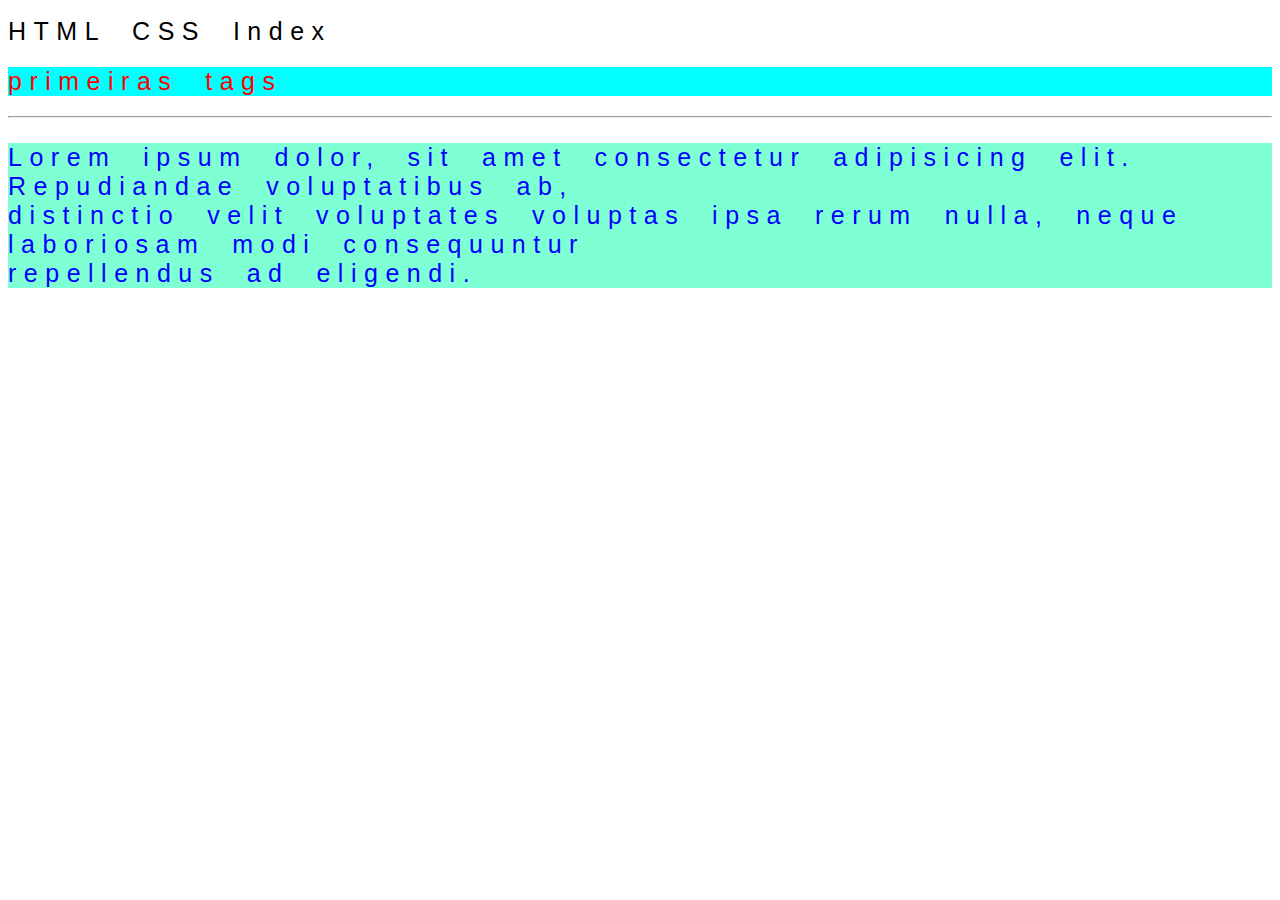
<file: index.html>
<!DOCTYPE html>
<html lang="pt-pt">
<head>
    <meta charset="UTF-8">
    <meta name="viewport" content="width=device-width, initial-scale=1.0">
    <meta name="author" content="eduardo">
    <meta name="keywords" content="">
    <meta name="description" content="HTML  CSS Aulas: tag meta">
    <title>HTML  CSS Aulas</title>
    <link rel="stylesheet" href="css/estilo.css">
</head>
<body>
    <h1>HTML  CSS Index</h1>
    <h2>primeiras tags</h2>
    <hr>
    <p><b>
        Lorem ipsum dolor,</b> sit amet consectetur adipisicing elit. Repudiandae voluptatibus ab,<br>
         <strong>distinctio velit</strong>  voluptates voluptas ipsa rerum nulla, neque laboriosam modi consequuntur <br>repellendus ad eligendi.
    </p>
    
    
</body>
</html>
</file>
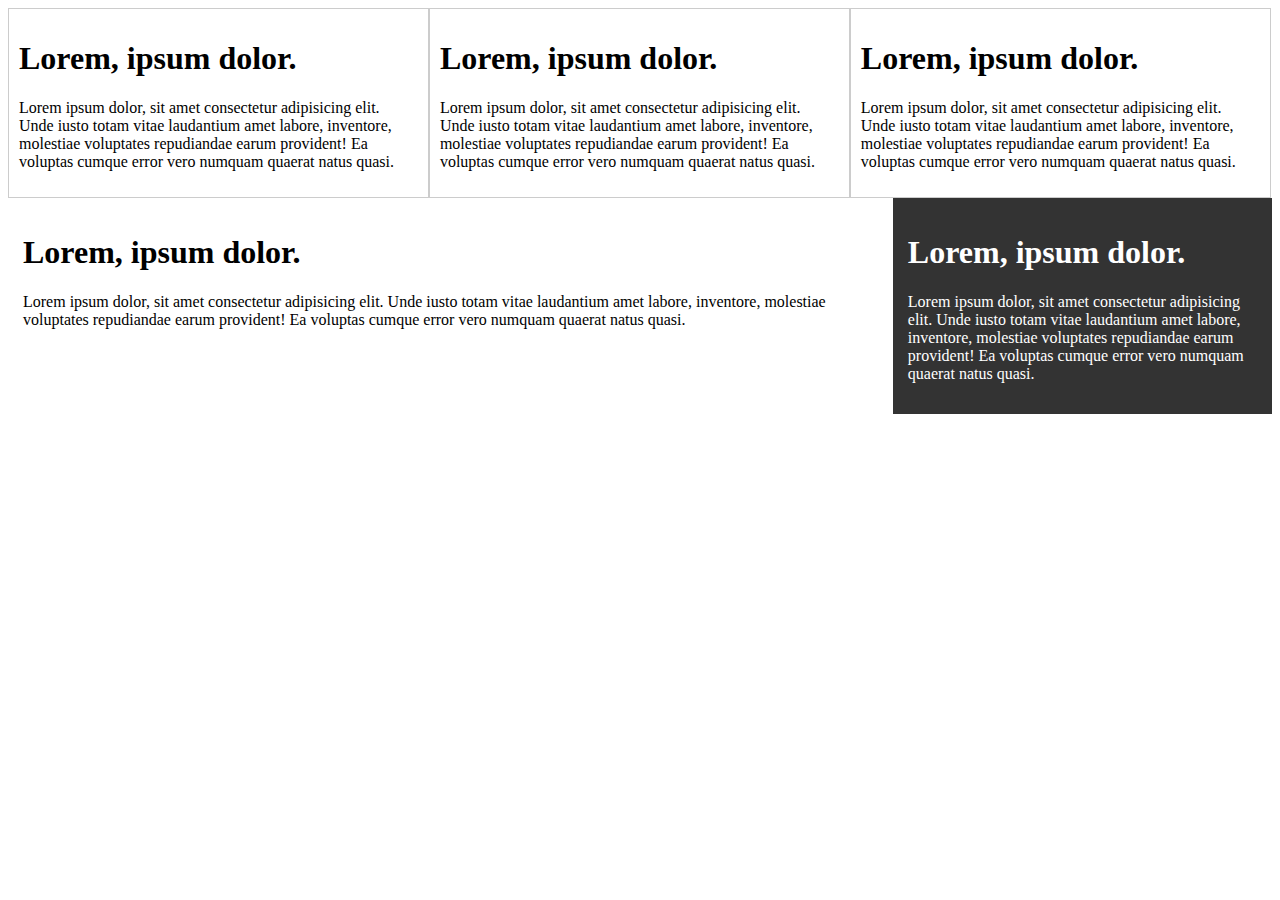
<file: alinhamento.html>
<!DOCTYPE html>
<html lang="en">
<head>
    <meta charset="UTF-8">
    <meta name="viewport" content="width=device-width, initial-scale=1.0">
    <title>Document</title>
    <link rel="stylesheet" href="css/estilo4.css">
</head>
<body>
    <div class="bloco">
        <h1>Lorem, ipsum dolor.</h1>
        <p>Lorem ipsum dolor, sit amet consectetur adipisicing elit. Unde iusto totam vitae laudantium amet labore, inventore, molestiae voluptates repudiandae earum provident! Ea voluptas cumque error vero numquam quaerat natus quasi.</p>
    </div>
    <div class="bloco">
        <h1>Lorem, ipsum dolor.</h1>
        <p>Lorem ipsum dolor, sit amet consectetur adipisicing elit. Unde iusto totam vitae laudantium amet labore, inventore, molestiae voluptates repudiandae earum provident! Ea voluptas cumque error vero numquam quaerat natus quasi.</p>
    </div>
    <div class="bloco">
        <h1>Lorem, ipsum dolor.</h1>
        <p>Lorem ipsum dolor, sit amet consectetur adipisicing elit. Unde iusto totam vitae laudantium amet labore, inventore, molestiae voluptates repudiandae earum provident! Ea voluptas cumque error vero numquam quaerat natus quasi.</p>
    </div>
    <div class="clr"></div>
    <div id="principal">
        <h1>Lorem, ipsum dolor.</h1>
        <p>Lorem ipsum dolor, sit amet consectetur adipisicing elit. Unde iusto totam vitae laudantium amet labore, inventore, molestiae voluptates repudiandae earum provident! Ea voluptas cumque error vero numquam quaerat natus quasi.</p>
    </div>
    <div id="aside">
        <h1>Lorem, ipsum dolor.</h1>
        <p>Lorem ipsum dolor, sit amet consectetur adipisicing elit. Unde iusto totam vitae laudantium amet labore, inventore, molestiae voluptates repudiandae earum provident! Ea voluptas cumque error vero numquam quaerat natus quasi.</p>
    </div>
</body>
</html>
</file>
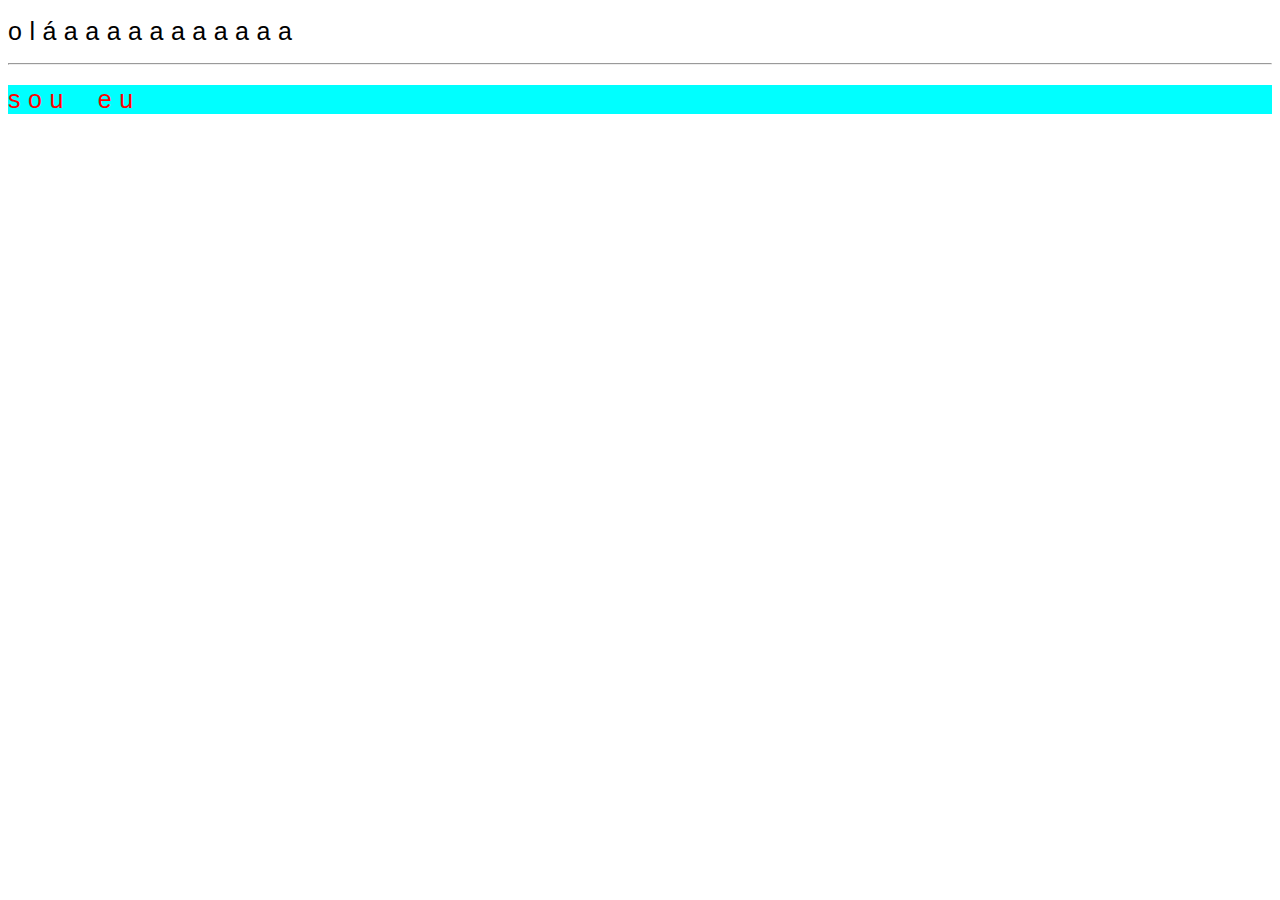
<file: blocos.html>
<!DOCTYPE html>
<html lang="en">
<head>
    <meta charset="UTF-8">
    <meta name="viewport" content="width=device-width, initial-scale=1.0">
    <title>Document</title>
    <link rel="stylesheet" href="css/estilo.css">
    <style>
   
        
    </style>
</head>
<body>
    <h1>
        oláaaaaaaaaaaa

    </h1>
    <hr>
    <h2>
        sou eu
    </h2>
    
</body>
</html>
</file>
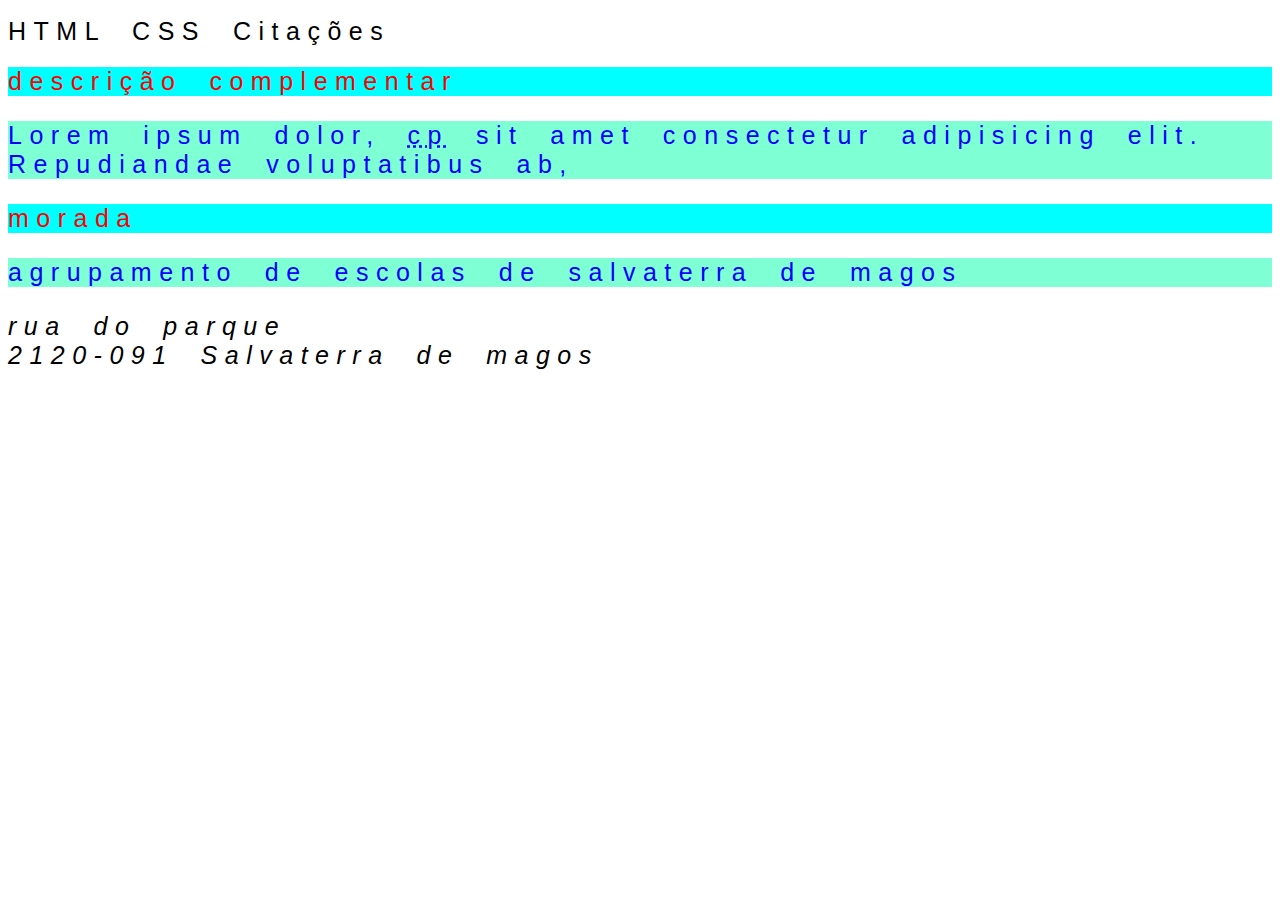
<file: citacoes.html>
<!DOCTYPE html>
<html lang="pt-pt">
<head>
    <meta charset="UTF-8">
    <meta name="viewport" content="width=device-width, initial-scale=1.0">
    <meta name="author" content="eduardo">
    <meta name="keywords" content="">
    <meta name="description" content="HTML  CSS Aulas: tag meta">
    <title>HTML  CSS Aulas</title>
    <link rel="stylesheet" href="css/estilo.css">
</head>
<body>
    <h1>HTML  CSS Citações</h1>
    <h2>descrição complementar</h2>
    <p>
        Lorem ipsum dolor, <abbr title="comboios de portugal">cp</abbr> sit amet consectetur adipisicing elit. Repudiandae voluptatibus ab,
        
    </p>
    <h2>morada</h2>
    <p>
       agrupamento de escolas de salvaterra de magos
       <address>
        rua do parque <br>
        2120-091 Salvaterra de magos
       </address>
        
    </p>
    
    
</body>
</html>
</file>
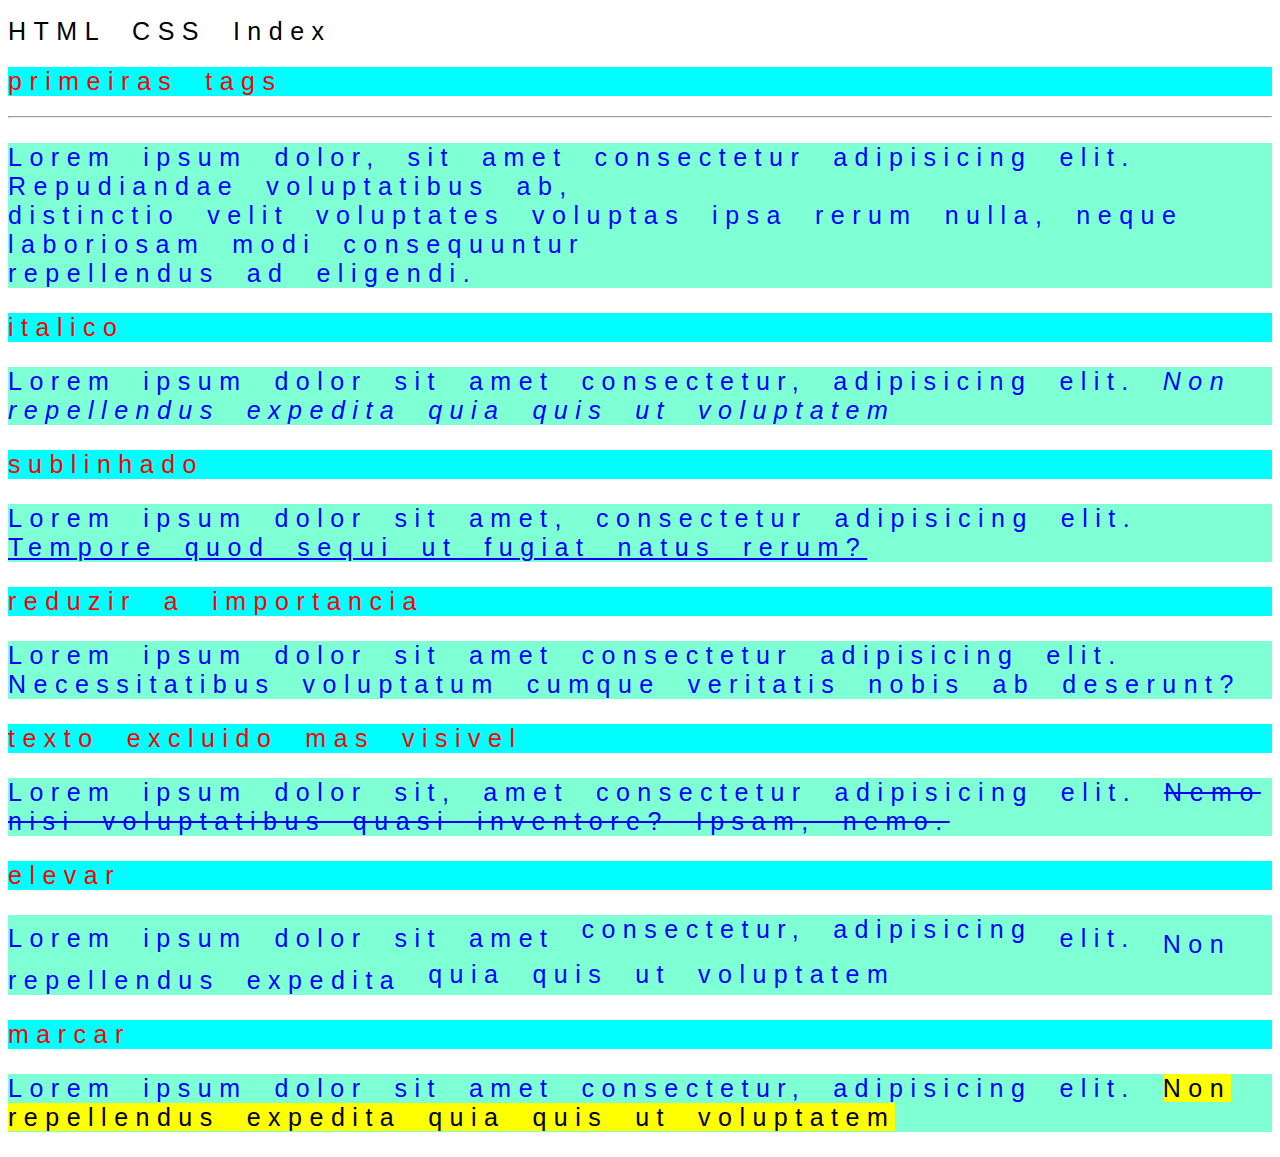
<file: formatacao.html>
<!DOCTYPE html>
<html lang="pt-pt">
<head>
    <meta charset="UTF-8">
    <meta name="viewport" content="width=device-width, initial-scale=1.0">
    <meta name="author" content="eduardo">
    <meta name="keywords" content="b, strong, i, u, small, del, sup, sub, mark">
    <meta name="description" content="HTML  CSS Aulas: tag meta">
    <title>HTML  CSS Aulas</title>
    <link rel="stylesheet" href="css/estilo.css">
</head>
<body>
    <h1>HTML  CSS Index</h1>
    <h2>primeiras tags</h2>
    <hr>
    <p><b>
        Lorem ipsum dolor,</b> sit amet consectetur adipisicing elit. Repudiandae voluptatibus ab,<br>
         <strong>distinctio velit</strong>  voluptates voluptas ipsa rerum nulla, neque laboriosam modi consequuntur <br>repellendus ad eligendi.
    </p>
    
<h2>italico</h2>    
<p>Lorem ipsum dolor sit amet consectetur, adipisicing elit. <i> Non repellendus expedita quia quis ut voluptatem</i></p>

<h2>sublinhado</h2>    
<p>Lorem ipsum dolor sit amet, consectetur adipisicing elit. <u> Tempore quod sequi ut fugiat natus rerum?</u></p>

<h2>reduzir a importancia</h2>    
<p>Lorem ipsum dolor sit amet consectetur adipisicing elit. <small> Necessitatibus voluptatum cumque veritatis nobis ab deserunt?</small></p>

<h2>texto excluido mas visivel</h2>    
<p>Lorem ipsum dolor sit, amet consectetur adipisicing elit. <del> Nemo nisi voluptatibus quasi inventore? Ipsam, nemo.</del></p>

<h2>elevar</h2>    
<p>Lorem ipsum dolor sit amet <sup> consectetur, adipisicing</sup> elit. <sub> Non repellendus expedita </sub> quia quis ut voluptatem</p>

<h2>marcar</h2>    
<p>Lorem ipsum dolor sit amet consectetur, adipisicing elit. <mark> Non repellendus expedita quia quis ut voluptatem</mark></p>
</body>
</html>
</file>
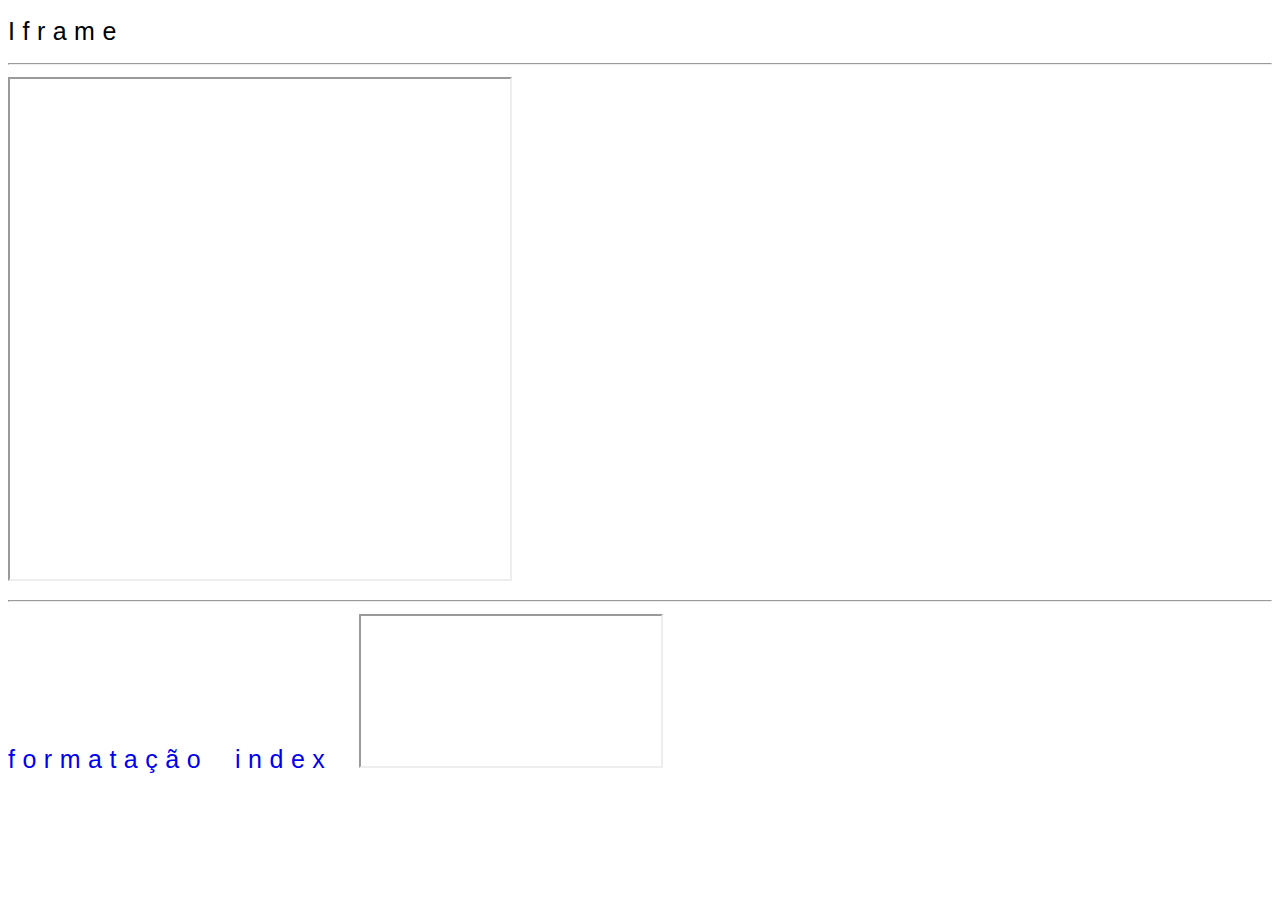
<file: iframe.html>
<!DOCTYPE html>
<html lang="en">
<head>
    <meta charset="UTF-8">
    <meta name="viewport" content="width=device-width, initial-scale=1.0">
    <title>Document</title>
    <link rel="stylesheet" href="css/estilo.css">
</head>
<body>
    <h1>Iframe</h1>
    <hr>
    <iframe src="https://pt.wikipedia.org/wiki/Gato" frameborder="1" width="500px" height="500px">  </iframe>
    <hr>
    <a href="formatacao.html" target="meuif"> formatação</a>
    <a href="index.html" target="meuif"> index</a>
    <iframe src="" name="meuif" frameborder="1"></iframe>
</body>
</html>
</file>
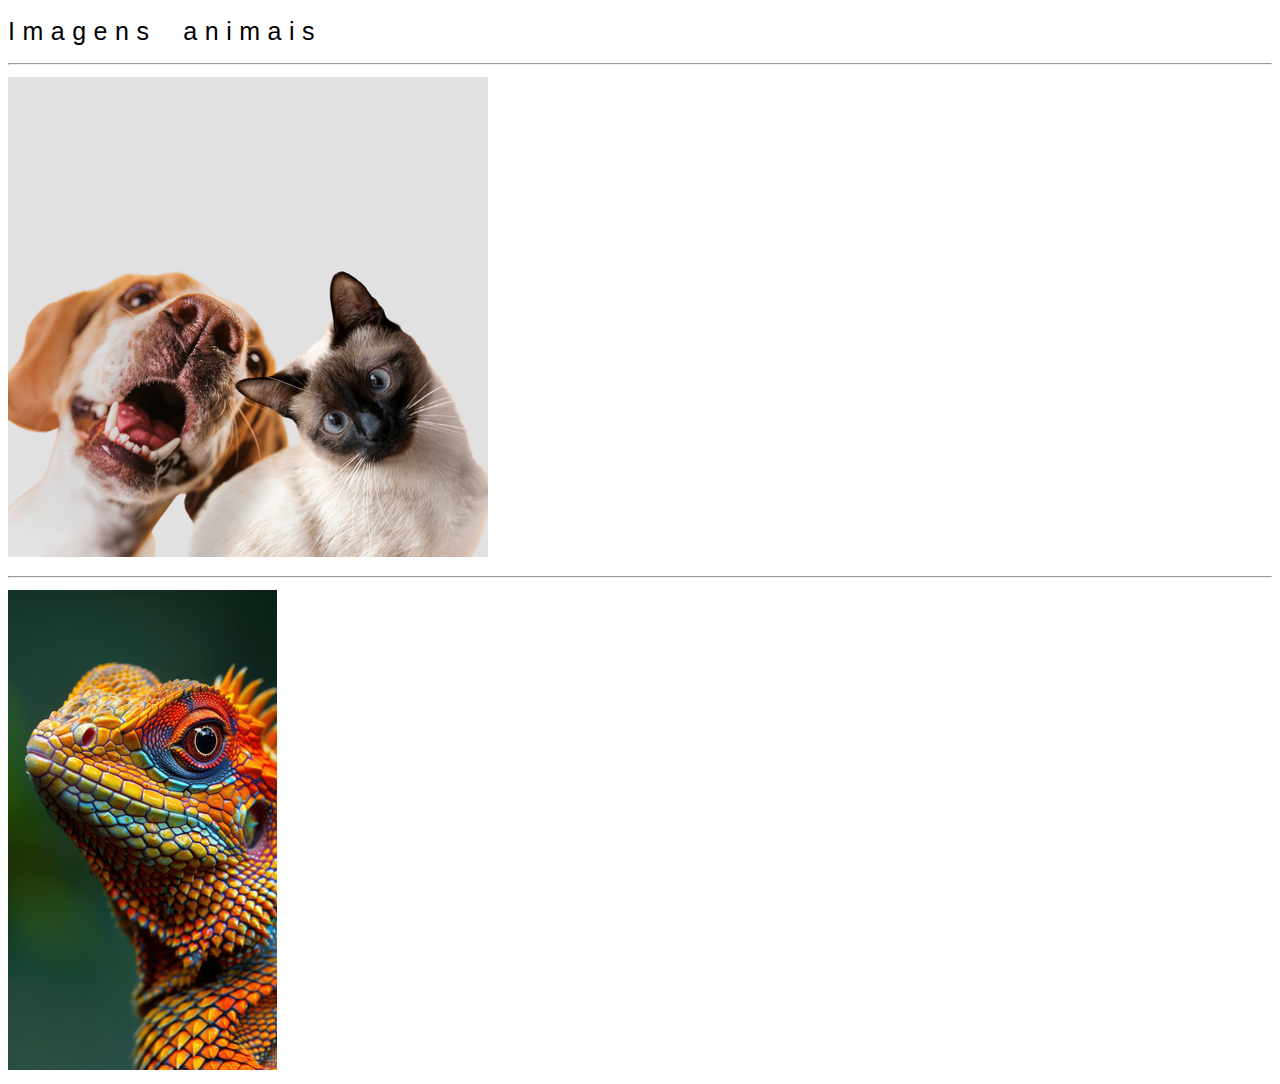
<file: imgssssss.html>
<!DOCTYPE html>
<html lang="pt">
<head>
    <meta charset="UTF-8">
    <meta name="viewport" content="width=device-width, initial-scale=1.0">

    <title>imagens</title>
    <link rel="stylesheet" href="css/estilo.css">
</head>
<body>
    <h1>Imagens animais</h1>
    <hr>
<!-- Image Map Generated by http://www.image-map.net/ -->
<img src="imagens/animals.jpg" usemap="#image-map">

<map name="image-map">
    <area target="_blank" alt="Cão Wikipedia" title="Cão Wikipedia" href="https://pt.wikipedia.org/wiki/C%C3%A3o" coords="62,233,224,391" shape="rect">
    <area target="_blank" alt="Gato Wikipedia" title="Gato Wikipedia" href="https://pt.wikipedia.org/wiki/Gato" coords="267,247,439,387" shape="rect">
</map>
<hr>
<a href="https://pt.wikipedia.org/wiki/Iguana">
<img src="imagens/iguana.jpg" alt="iguana">
</a>
</body>
</html>
</file>
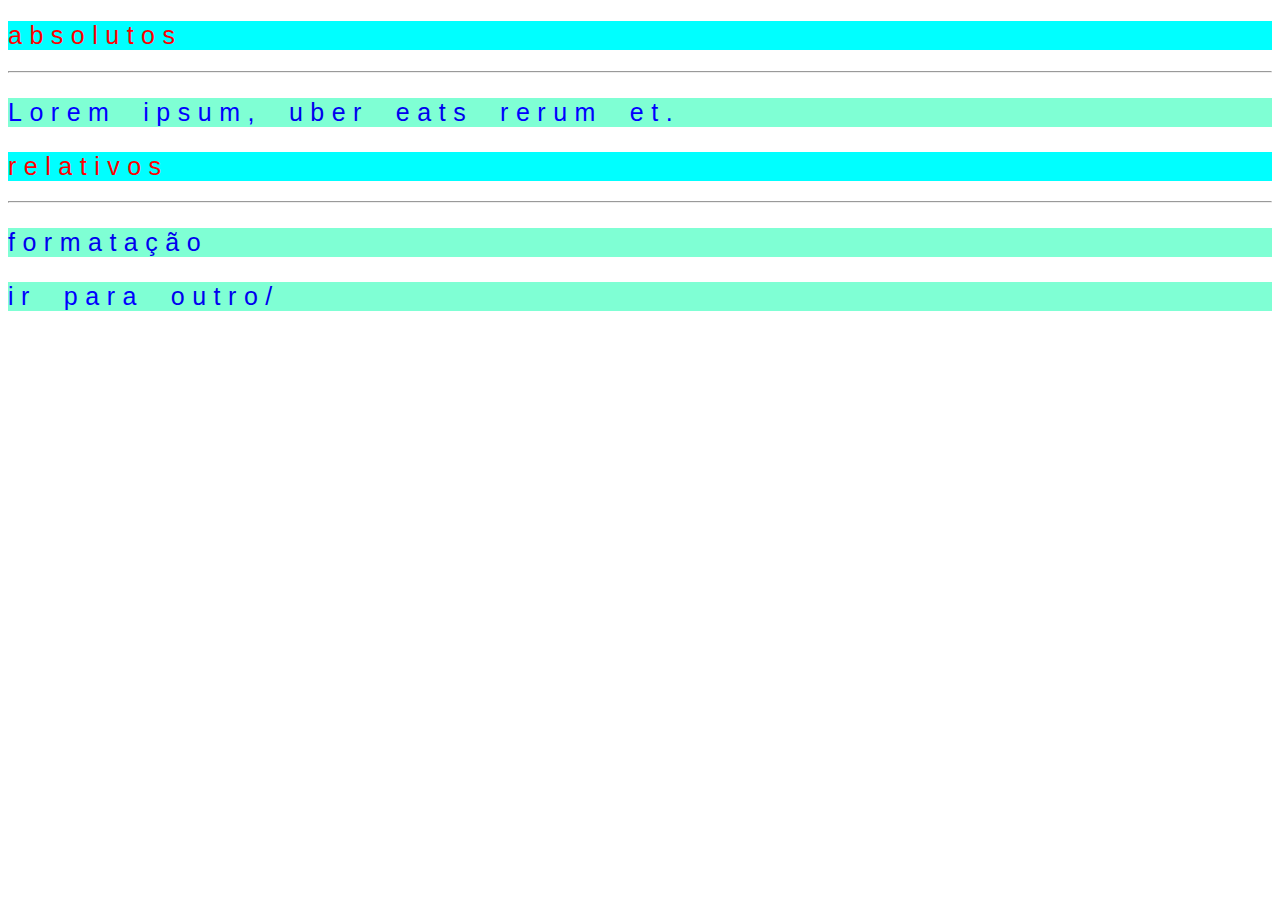
<file: links.html>
<!DOCTYPE html>
<html lang="pt-pt">
<head>
    <meta charset="UTF-8">
    <meta name="viewport" content="width=device-width, initial-scale=1.0">
    <meta name="author" content="eduardo">
    <meta name="keywords" content="">
    <meta name="description" content="HTML  CSS Aulas: tag meta">
    <title>HTML  CSS Aulas</title>
    <link rel="stylesheet" href="css/estilo.css">
</head>
<body>
 <h2>absolutos</h2>
   <hr>
   <p>Lorem ipsum, <a href="https://www.ubereats.com/pt?srsltid=AfmBOopVajTTJAr363uDrxi7QF4JLKDei64TxtlXgHjK4rc_4k8eVP1e"target="_blank">uber eats</a> rerum et.</p> 
    
   <h2>relativos</h2>
   <hr>
   <p><a href="formatacao.html">formatação</a></p>
   <p>ir para <a href="extras/outro.html">outro/<a></p>
</body>
</html>
</file>
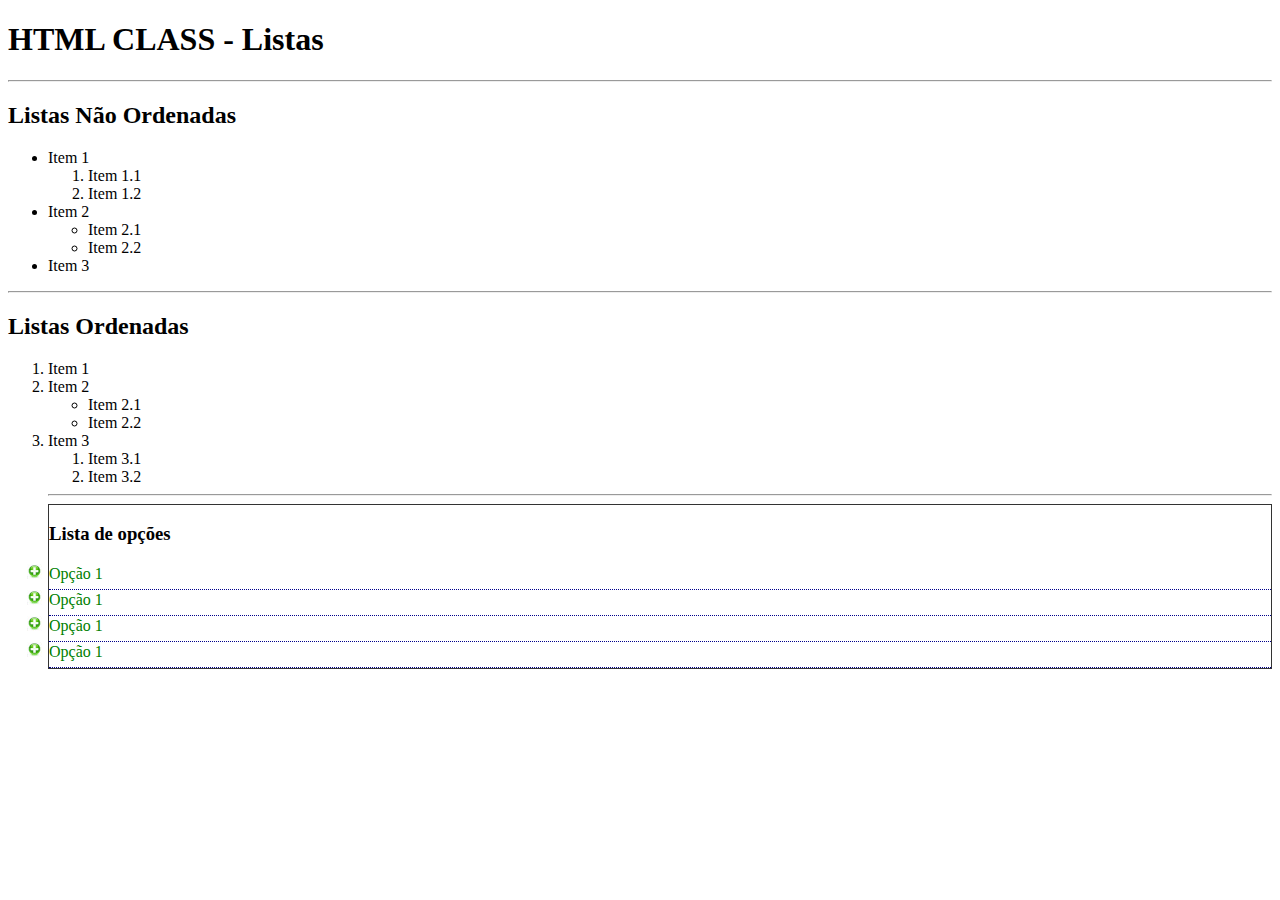
<file: listas.html>
<!DOCTYPE html>
<html lang="pt-pt">
<head>
    <meta charset="UTF-8">
    <meta name="viewport" content="width=device-width, initial-scale=1.0">
    <meta name="author" content="Eduardo Ribeiro">
    <meta name="description" content="HTML CLASS - Listas">
    <meta name="keywords" content="ul, li, ol">
    <title>HTML CLASS - Listas</title>
    <link rel="stylesheet" href="css/estilo2.css">
</head>
<body>
    <h1>HTML CLASS - Listas</h1>
    
    <hr>
    <h2>Listas Não Ordenadas</h2>
    <ul>
        <li>Item 1</li>
        <ol>
            <li>Item 1.1</li>
            <li>Item 1.2</li>
        </ol>
        <li>Item 2</li>
        <ul>
            <li>Item 2.1</li>
            <li>Item 2.2</li>
        </ul>
        <li>Item 3</li>
    </ul>

    <hr>
    <h2>Listas Ordenadas</h2>
    <ol>
        <li>Item 1</li>
        <li>Item 2</li>
        <ul>
            <li>Item 2.1</li>
            <li>Item 2.2</li>
        </ul>
        <li>Item 3</li>
        <ol>
            <li>Item 3.1</li>
            <li>Item 3.2</li>
        </ol>

        <hr>
        <div class="menu">
            <h3>Lista de opções</h3>
            <ul>
            </ul>
            <li><a href="#">Opção 1</a></li>
            <li><a href="#">Opção 1</a></li>
            <li><a href="#">Opção 1</a></li>
            <li><a href="#">Opção 1</a></li>
            
        </div>

    </ol>
</file>
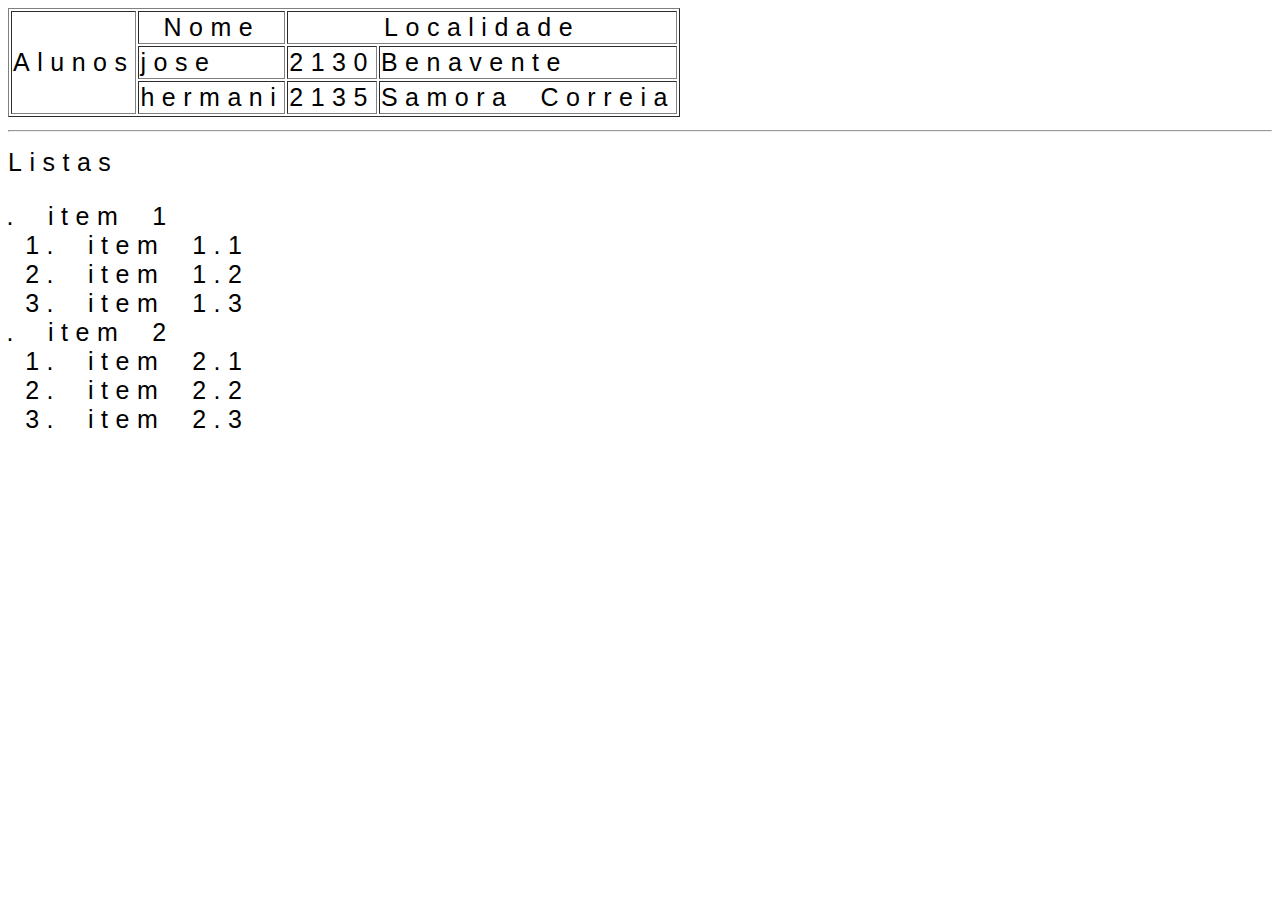
<file: tabelas.html>
<!DOCTYPE html>
<html lang="pt-pt">
<head>
    <meta charset="UTF-8">
    <meta name="viewport" content="width=device-width, initial-scale=1.0">
    <title>Document</title>
    <link rel="stylesheet" href="css/estilo.css">
  
</head>
<body>
    
    <table border="1"> 
    
       <tr>
        <th rowspan= "3">Alunos</th> 
        <th>Nome</th>
        <th Colspan= "2"> Localidade</th>
       </tr>
       <tr>
   <td>jose </td>
   <td>2130</td>
   <td>Benavente</td>
       </tr>
       <tr>
   <td>hermani </td>
   <td>2135</td>
   <td>Samora Correia</td>
    </tr>
    </table>

    <hr>

    <h1>Listas</h1>
    <ul>
    
<li>item 1</li>   
<ol>
    <li>item 1.1</li>
    <li>item 1.2</li>
    <li>item 1.3</li>
</ol> 
<li>item 2</li>
<ol>
    <li>item 2.1</li>
    <li>item 2.2</li>
    <li>item 2.3</li>
</ol>
</ul>
</body>
</html>
</file>
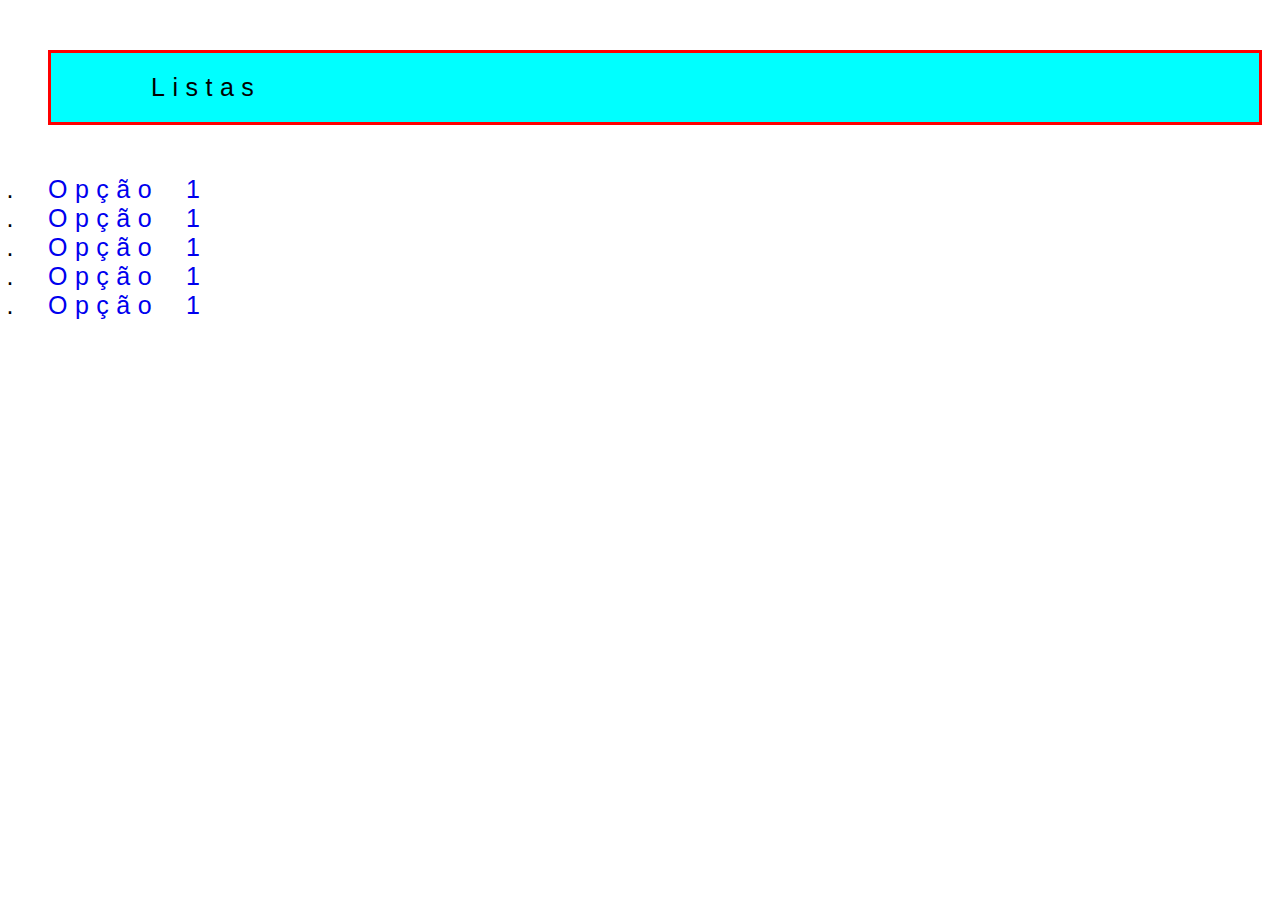
<file: testeeee.html>
<!DOCTYPE html>
<html lang="en">
<head>
    <meta charset="UTF-8">
    <meta name="viewport" content="width=device-width, initial-scale=1.0">
    <title>Document</title>
    <link rel="stylesheet" href="css/estilo.css">
    <style>
   
    </style>
</head>
<body>
    <h3>Listas</h3>

    <ul>
        <li>  <a href="#">Opção 1</a> </li>
        <li>  <a href="#">Opção 1</a> </li>
        <li>  <a href="#">Opção 1</a> </li>
        <li>  <a href="#">Opção 1</a> </li>
        <li>  <a href="#">Opção 1</a> </li>
    </ul>
</body>
</html>
</file>
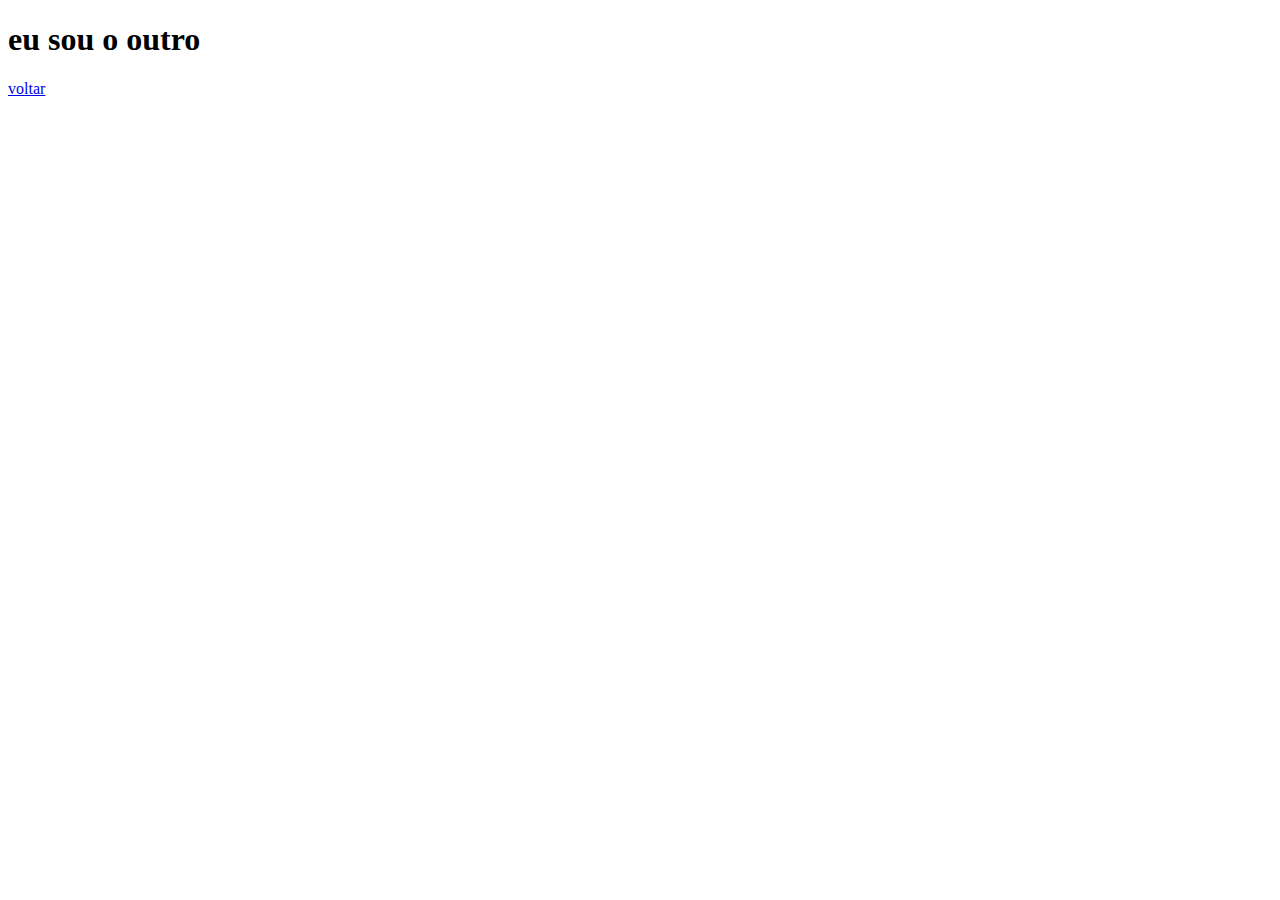
<file: extras/outro.html>
<!DOCTYPE html>
<html lang="en">
<head>
    <meta charset="UTF-8">
    <meta name="viewport" content="width=device-width, initial-scale=1.0">
    <title>Document</title>
</head>
<body>
    <h1>eu sou o outro</h1>
    <a href="../links.html">voltar</a>
</body>
</html>
</file>
<file: css/estilo.css>
*{
    font-family: 'Lucida Sans', 'Lucida Sans Regular', 'Lucida Grande', 'Lucida Sans Unicode', Geneva, Verdana, sans-serif;
    font-size: 25px;
    font-weight: 400;
    list-style: italic;
    letter-spacing: 0.3em;
    word-spacing: .5em;
}
a{
    text-decoration: chartreuse;

}
h2{
    color: #ff0000 ; background-color: aqua;
}
h3{
    border: solid red;
    padding: 20px 100px;
    margin: 50px 10px 50px 40px;
    background-color: cyan;
}
p{
    color: blue;
    background-color: aquamarine;
    
    font-family: Verdana, Geneva, Tahoma, sans-serif;
    font-size: 25px;
    font-weight: 400;
    
}
</file>
<file: css/estilo4.css>
.clr{
    clear: both;
}
.bloco{
width: 33.3%;
float: left;
border: 1px solid #ccc;
padding: 10px;
box-sizing: border-box;
}
#principal{
    float: left;
    width: 70%;
    padding: 15px;
    box-sizing: border-box;
}
#aside{
    float: right;
    width: 30%;
    background-color: #333;
    color: #fff;
    padding: 15px;
    box-sizing: border-box;
}
</file>
<file: css/estilo2.css>
.menu ul{
    list-style: none;
}
.menu li{
    list-style: none;
    padding-bottom: 6px;    
    border-bottom: 1px dotted darkblue;
    
    list-style-image: url('../imagens/plus.jpg');

}
.menu ol{

    list-style: none;
}
a{

    text-decoration: none;
    color: green;
}

a:hover{
    background-color: chocolate;
}
a:active{
    background-color: yellow;
}


.caixa{
    border: 10px #ff0000 solid;
    padding: 10px;
    border-radius: 15px;
}
.menu{
    
    border: 1px #333 solid;

}
.menu h1{
    text-align: center;
}
</file>
